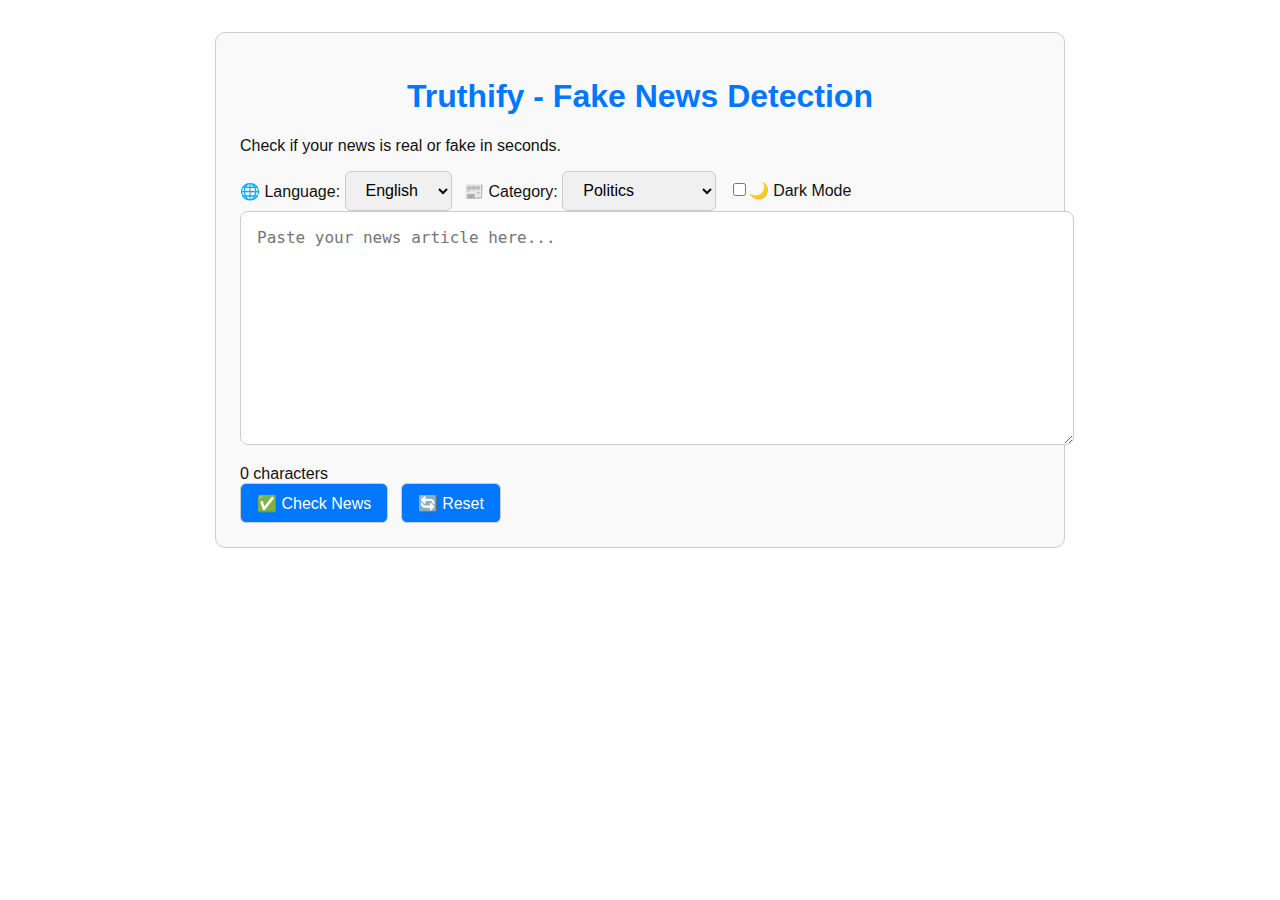
<file: Testing/index.html>
<!DOCTYPE html>
<html lang="en">
<head>
  <meta charset="UTF-8">
  <title>Truthify - Fake News Detection</title>
  <link rel="stylesheet" href="style.css" />
  <link rel="stylesheet" href="https://pyscript.net/latest/pyscript.css" />
  <script defer src="https://pyscript.net/latest/pyscript.js"></script>
</head>
<body>
  <div class="container">
    <h1 id="title">Truthify - Fake News Detection</h1>
    <p id="subtitle">Check if your news is real or fake in seconds.</p>

    <div class="controls">
      <label for="language">🌐 Language:</label>
      <select id="language">
        <option value="en">English</option>
        <option value="ko">한국어</option>
      </select>

      <label for="category">📰 Category:</label>
      <select id="category">
        <option value="politics">Politics</option>
        <option value="health">Health</option>
        <option value="sports">Sports</option>
        <option value="business">Business</option>
        <option value="entertainment">Entertainment</option>
        <option value="technology">Technology</option>
      </select>

      <label class="theme-toggle">
        <input type="checkbox" id="themeSwitch">🌙 Dark Mode
      </label>
    </div>

    <textarea id="articleInput" placeholder="Paste your news article here..."></textarea>
    <div id="charCount">0 characters</div>

    <div class="buttons">
      <button id="checkButton">✅ Check News</button>
      <button id="resetButton">🔄 Reset</button>
    </div>

    <div id="spinner" style="display:none;">🔎 Analyzing...</div>
    <div id="result"></div>
  </div>

  <py-script src="main.py"></py-script>
</body>
</html>
</file>
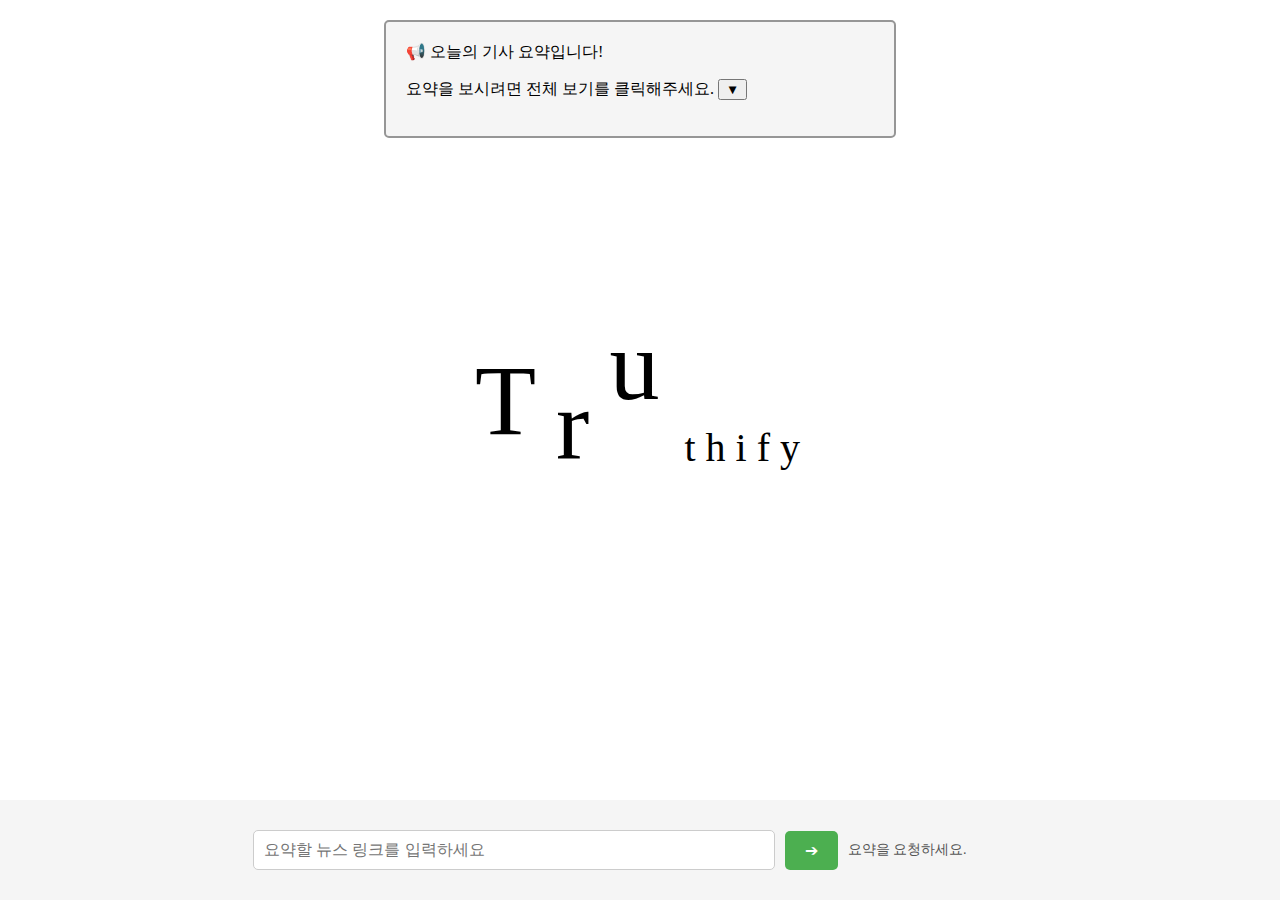
<file: 2test_html_code.html>
<!DOCTYPE html>
<html lang="ko">
<head>
  <meta charset="UTF-8" />
  <meta name="viewport" content="width=device-width, initial-scale=1" />
  <title>Truthify</title>

  <link rel="stylesheet" href="https://necolas.github.io/normalize.css/8.0.1/normalize.css">

  <style>
    /* 기본 -> 데스크탑 화면 */
    body {
      display: flex;
      flex-direction: column;  /* 자식 요소들을 세로로 정렬 */
      min-height: 100vh;       /* body가 최소한 뷰포트 전체 높이를 차지하도록 설정 */
      margin: 0;               /* body의 기본 마진 제거 */
      overflow-y: auto;        /* 콘텐츠가 높이를 초과하면 세로 스크롤 허용 */
    }

    header {
      flex-grow: 1; /* header(및 로고)가 사용 가능한 공간을 차지하도록 허용 */
      display: flex; /* header를 flex 컨테이너로 만들어 로고를 중앙에 배치 */
      justify-content: center; /* 로고를 가로 중앙에 배치 */
      align-items: center;     /* 로고를 세로 중앙에 배치 */
      padding: 20px;           /* 상하 여백 추가 */
    }

    .logo {
      display: flex;
      align-items: center; /* header 내에서 로고를 세로 중앙에 배치 */
    }

    .char {
      box-sizing: border-box;
      display: inline-block;
      transition: transform 0.3s, color 0.3s;
      animation-name: slide;
      animation-duration: 3s;
      animation-delay: 0.2s;
      animation-timing-function: ease;
      animation-fill-mode: forwards;
    }

    .five {
      margin: 5px;
      margin-top: 100px;
      font-size: 40px;
    }

    .t {
      margin-right: 20px;
      font-size: 100px;
    }

    .r {
      margin-right: 20px;
      margin-top: 50px;
      font-size: 100px;
    }

    .u {
      margin-right: 20px;
      margin-bottom: 70px;
      font-size: 100px;
    }

    #title {
      position: fixed; /* 상단에 고정 */
      background-color: #f5f5f5;
      padding: 20px;
      width: 50%;
      left: 50%;
      transform: translateX(-50%); /* 중앙 정렬 */
      border-radius: 5px;
      border: 2px solid #969696;
      margin: 20px auto; /* 가로 중앙 정렬 및 상하 마진 추가 */
      box-sizing: border-box; /* 패딩과 테두리를 요소의 전체 크기에 포함 */
      z-index: 10;
    }

    #summary {
      display: none; /* 초기 숨김 */
      margin-top: 15px;
      background: #fff;
      padding: 15px;
      border: 1px solid #ccc;
      border-radius: 5px;
      max-height: 300px;
      overflow-y: auto;
      white-space: pre-wrap;
      box-shadow: 0 2px 6px rgba(0,0,0,0.1);
    }

    #newslink {
      width: 100%;  /* 전체 가로폭으로 늘리기 */
      max-width: 600px; /* 최대 너비 설정 */
      padding: 10px;
      font-size: 16px;
      border-radius: 5px;
      border: 1px solid #ccc;  /* 입력창 테두리 */
    }

    footer {
      padding: 30px;
      margin-top: auto; /* footer를 하단에 배치 */
      text-align: center; /* footer 내용을 중앙 정렬 */
      background-color: #f5f5f5;
      display: flex;
      justify-content: center;
      align-items: center;
      gap: 10px;
      flex-wrap: wrap;
    }

    footer button {
      padding: 10px 20px;
      font-size: 16px;
      border-radius: 5px;
      background-color: #4CAF50;
      color: white;
      border: none;
      cursor: pointer;
      flex-shrink: 0;
    }

    footer p {
      margin: 0;
      font-size: 14px;
      color: #555;
      min-width: 180px;
      text-align: left;
    }

    @keyframes slide {
      0% {
        transform: translateX(-500%);
        opacity: 0;
      }
      50% {
        transform: translateX(0%);
        opacity: 1;
      }
      100% {
        color: rgba(0, 0, 0, 0.5);
      }
    }

    /* 미디어 쿼리: 화면이 768px 이하일 경우 (모바일 화면) */
    @media screen and (max-width: 768px) {
      body {
        flex-direction: column;
        padding: 10px; /* 모바일에서는 패딩을 조금 줄임 */
      }

      header {
        flex-grow: 0;
        padding: 10px;
      }

      .logo {
        font-size: 30px; /* 모바일에서는 로고 폰트를 작게 */
        flex-direction: row; /* 로고를 가로로 배치 */
        text-align: center;
      }

      #title {
        width: 90%; /* 화면 크기에 맞춰 title의 너비를 줄임 */
        padding: 15px; /* 모바일에서 패딩을 줄여서 공간 활용 */
      }

      #newslink {
        width: 100%; /* 입력창이 화면 너비에 맞게 확장 */
        font-size: 14px; /* 모바일에서 글자 크기 작게 */
        padding: 8px; /* 모바일에서 패딩을 줄임 */
      }

      footer {
        padding: 20px; /* 모바일에서 푸터 패딩을 줄임 */
        display: flex;
        justify-content: center;
        flex-wrap: wrap;
        gap: 10px;
      }

      footer input,
      footer button {
        width: 100%;
        font-size: 14px; /* 모바일에서 폰트 크기 줄임 */
        margin: 0;
      }
    }

    /* 미디어 쿼리: 화면이 1024px 이상일 경우 (데스크탑 화면) */
    @media screen and (min-width: 1024px) {
      body {
        display: flex;
        flex-direction: column;
        min-height: 100vh;
      }

      .logo {
        font-size: 50px; /* 데스크탑에서는 로고 폰트를 크게 */
      }

      #title {
        width: 40%; /* 데스크탑에서는 title 너비를 좀 더 좁게 */
      }

      #newslink {
        width: 500px; /* 데스크탑에서는 입력창을 조금 더 좁게 */
      }
    }
  </style>
</head>
<body>

  <header>
    <div class="logo">
      <span class="char t">T</span>
      <span class="char r">r</span>
      <span class="char u">u</span>
      <span class="char five">t</span>
      <span class="char five">h</span>
      <span class="char five">i</span>
      <span class="char five">f</span>
      <span class="char five">y</span>
    </div> 
  </header>

  <section id="title">
    📢 오늘의 기사 요약입니다!
    <p>요약을 보시려면 전체 보기를 클릭해주세요. <button id="buttonID">▼</button></p>
    <div id="summary"></div>
  </section>

  <footer>
    <input type="text" id="newslink" placeholder="요약할 뉴스 링크를 입력하세요" />
    <button id="requestBtn">➔</button>
    <p id="status">요약을 요청하세요.</p>
  </footer>

  <script>
    const button = document.getElementById('requestBtn');
    const input = document.getElementById('newslink');
    const summaryDiv = document.getElementById('summary');
    const titleSection = document.getElementById('title');
    const toggleButton = document.getElementById('buttonID');
    const statusP = document.getElementById('status');

    let audioPlayer = null;

    // 전체 보기 토글
    toggleButton.addEventListener('click', () => {
      if (summaryDiv.style.display === 'none' || summaryDiv.style.display === '') {
        summaryDiv.style.display = 'block';
        toggleButton.textContent = '▲';
      } else {
        summaryDiv.style.display = 'none';
        toggleButton.textContent = '▼';
      }
    });

    button.addEventListener('click', async () => {
      const url = input.value.trim();
      if (!url) {
        alert("뉴스 링크를 입력해주세요.");
        return;
      }

      statusP.textContent = '요약을 요청 중입니다...';
      summaryDiv.style.display = 'none';
      toggleButton.textContent = '▼';
      summaryDiv.innerHTML = '';

      try {
        // API URLは環境に合わせて調整してください
        const response = await fetch('http://127.0.0.1:8000/summarize/audio', {
          method: 'POST',
          headers: { 'Content-Type': 'application/json' },
          body: JSON.stringify({ url }),
        });
        

        

        if (!response.ok) {
          const errorData = await response.json();
          alert('오류: ' + (errorData.detail || '알 수 없는 오류'));
          statusP.textContent = '요약 요청 실패';
          return;
        }

        const data = await response.json();

        // 요약 및 감정 표시
        summaryDiv.innerHTML = `
          <p><strong>요약:</strong> ${data.summary}</p>
          <p><strong>감정:</strong> ${data.emotion}</p>
          <button id="playAudio">▶️ 음성 재생</button>
        `;
        summaryDiv.style.display = 'block';
        toggleButton.textContent = '▲';

        statusP.textContent = '요약 완료!';

        // audio element 생성 또는 재설정
        if (!audioPlayer) {
          audioPlayer = document.createElement('audio');
          document.body.appendChild(audioPlayer);
        }
        audioPlayer.src = `http://127.0.0.1:8000${data.audio_url}`;
        audioPlayer.load();

        document.getElementById('playAudio').onclick = () => {
          audioPlayer.play();
        };

      } catch (e) {
        alert('요청 중 오류가 발생했습니다: ' + e.message);
        statusP.textContent = '요약 요청 실패';
      }
    });
  </script>
  
</body>
</html>
</file>
<file: Testing/style.css>
/* Root Variables */
:root {
    --light-bg: #ffffff;
    --light-text: #111111;
    --light-border: #cccccc;
  
    --dark-bg: #1e1e1e;
    --dark-text: #ffffff;
    --dark-border: #444444;
  
    --primary-color: #0077ff;
    --danger-color: #e63946;
    --success-color: #06d6a0;
  }
  
  /* Global Styles */
  body {
    margin: 0;
    font-family: 'Segoe UI', sans-serif;
    background-color: var(--light-bg);
    color: var(--light-text);
    transition: background-color 0.3s, color 0.3s;
  }
  
  body.dark-mode {
    background-color: var(--dark-bg);
    color: var(--dark-text);
  }
  
  .container {
    max-width: 800px;
    margin: 2rem auto;
    padding: 1.5rem;
    border-radius: 10px;
    border: 1px solid var(--light-border);
    background-color: #f9f9f9;
  }
  
  body.dark-mode .container {
    border: 1px solid var(--dark-border);
    background-color: #2a2a2a;
  }
  
  /* Title and Subtitle */
  h1 {
    font-size: 2rem;
    color: var(--primary-color);
    text-align: center;
  }
  
  p.subtitle {
    text-align: center;
    margin-top: -10px;
    font-style: italic;
    color: gray;
  }
  
  /* Input Area */
  textarea {
    width: 100%;
    height: 200px;
    padding: 1rem;
    font-size: 1rem;
    resize: vertical;
    border: 1px solid var(--light-border);
    border-radius: 8px;
    margin-bottom: 1rem;
  }
  
  body.dark-mode textarea {
    background-color: #333;
    color: #fff;
    border: 1px solid var(--dark-border);
  }
  
  /* Dropdowns and Buttons */
  select, button {
    padding: 0.6rem 1rem;
    font-size: 1rem;
    margin-right: 0.5rem;
    border-radius: 6px;
    border: 1px solid var(--light-border);
    background-color: var(--primary-color);
    color: #fff;
    cursor: pointer;
    transition: background-color 0.2s;
  }
  
  select {
    background-color: #f0f0f0;
    color: #000;
  }
  
  body.dark-mode select {
    background-color: #444;
    color: #fff;
    border: 1px solid var(--dark-border);
  }
  
  button:hover {
    background-color: #005fcc;
  }
  
  /* Spinner */
  #spinner {
    display: none;
    text-align: center;
    margin-top: 1rem;
  }
  
  #spinner.active {
    display: block;
    animation: spin 1s linear infinite;
  }
  
  @keyframes spin {
    0% { transform: rotate(0); }
    100% { transform: rotate(360deg); }
  }
  
  /* Result Display */
  .result {
    margin-top: 1.5rem;
    font-size: 1.2rem;
    font-weight: bold;
    text-align: center;
  }
  
  .result.success {
    color: var(--success-color);
  }
  
  .result.error {
    color: var(--danger-color);
  }
  
  /* Theme Toggle */
  #theme-toggle {
    float: right;
    margin-bottom: 1rem;
    background-color: #333;
    border: none;
    color: #fff;
    padding: 0.4rem 0.8rem;
    border-radius: 6px;
  }
  
  body.dark-mode #theme-toggle {
    background-color: #ddd;
    color: #000;
  }
  
  /* Character Count */
  .char-count {
    text-align: right;
    font-size: 0.9rem;
    color: gray;
    margin-top: -1rem;
    margin-bottom: 1rem;
  }
  
  /* Responsive Design */
  @media screen and (max-width: 600px) {
    .container {
      padding: 1rem;
    }
  
    textarea {
      height: 150px;
    }
  
    button, select {
      width: 100%;
      margin: 0.5rem 0;
    }
  }
</file>
